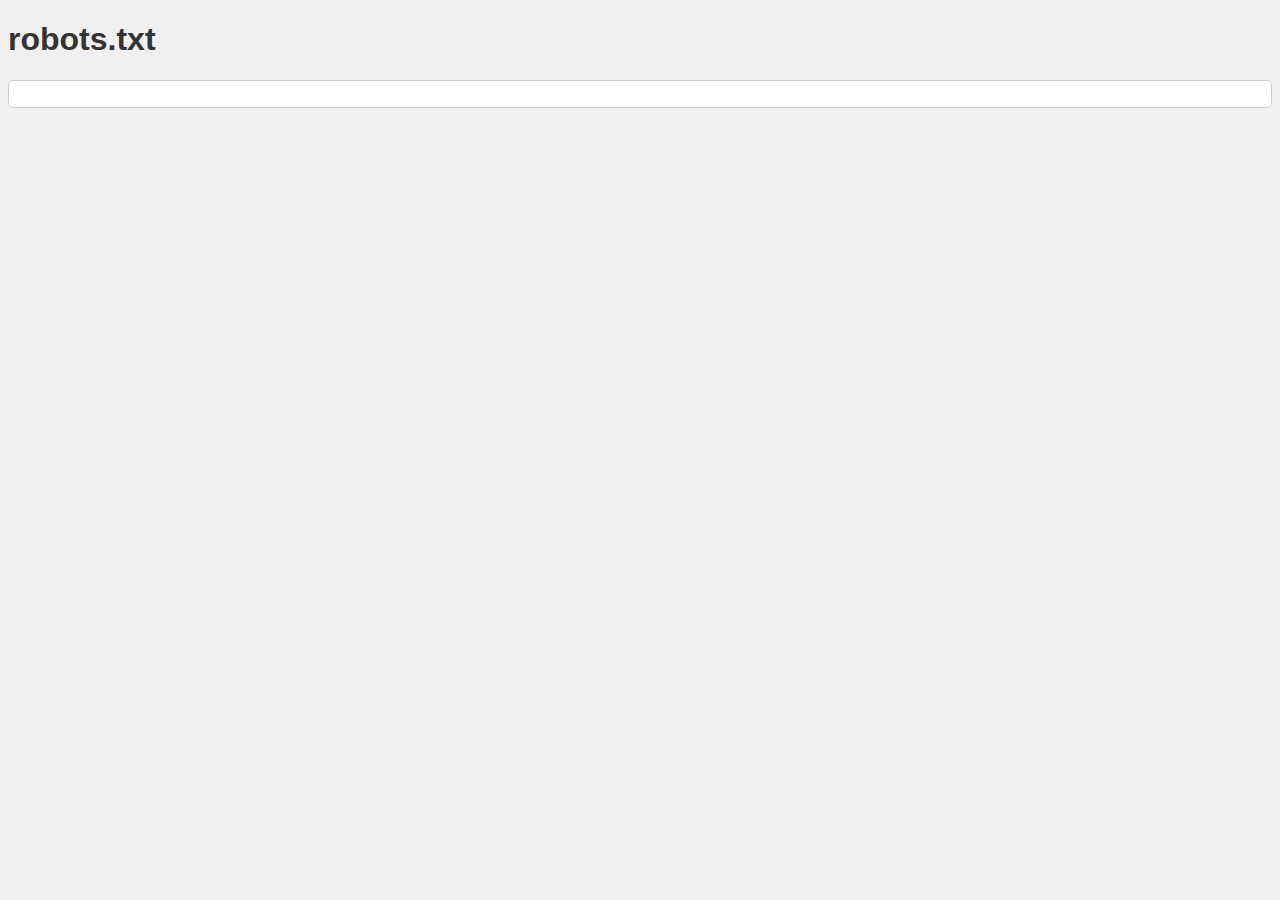
<file: robots.html>
<!DOCTYPE html>
<html lang="en">
<head>
    <meta charset="UTF-8">
    <meta name="viewport" content="width=device-width, initial-scale=1.0">
    <title>robots</title>
    <style>
        body { font-family: sans-serif; background-color: #f0f0f0; color: #333; }
        pre { white-space: pre-wrap; word-wrap: break-word; background-color: #fff; padding: 1em; border-radius: 5px; border: 1px solid #ccc; }
    </style>
</head>
<body>
    <h1>robots.txt</h1>
    <pre></pre>
</body>
</html>
</file>
